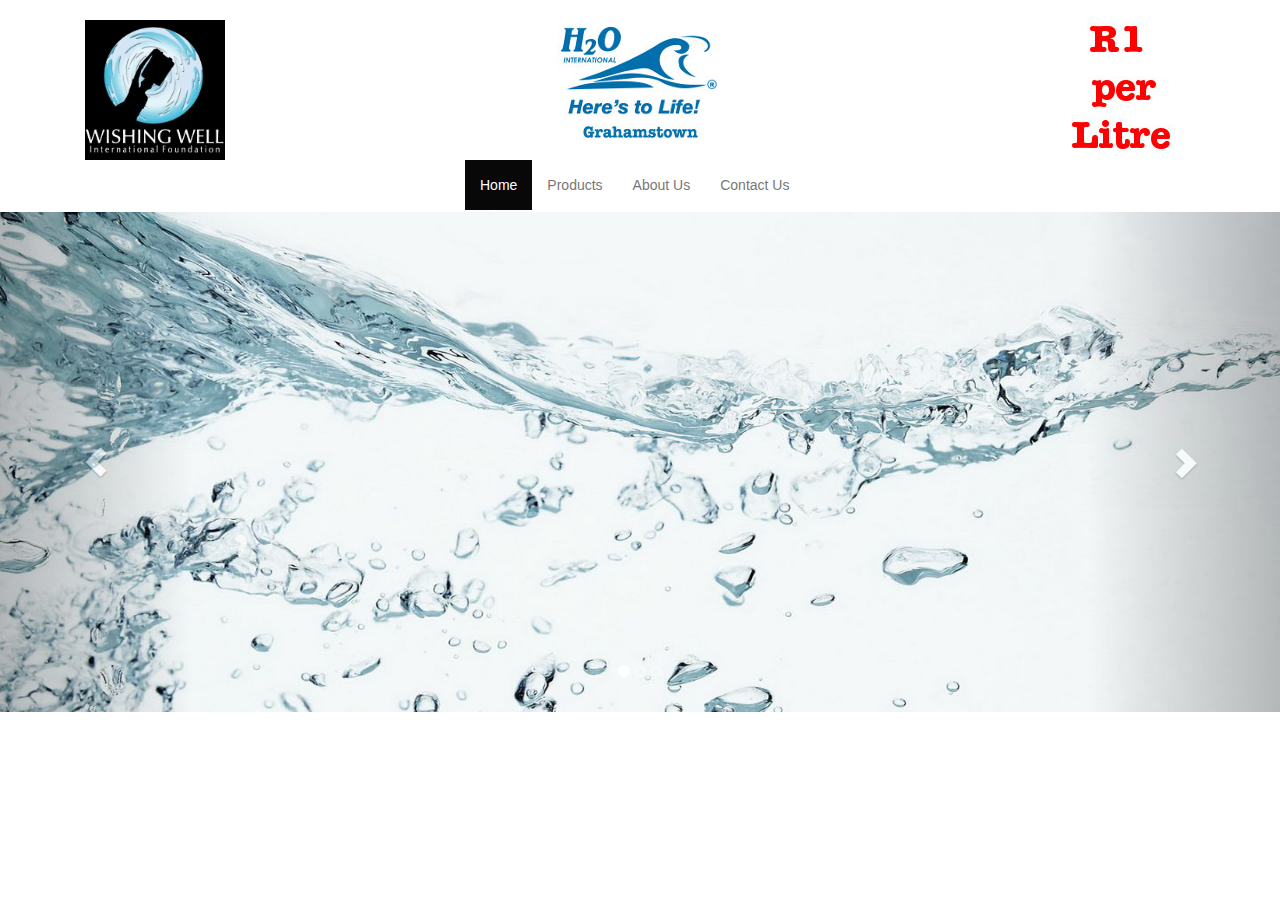
<file: index.html>
<!DOCTYPE html>
<html lang="en">
  <head>
    <meta charset="utf-8">
    <meta http-equiv="X-UA-Compatible" content="IE=edge">
    <meta name="viewport" content="width=device-width, initial-scale=1">
    <meta name="description" content="">
    <meta name="author" content="">
    <link rel="icon" href="../../favicon.ico">

    <title>H2O International Grahamstown</title>

    <!-- Bootstrap core CSS -->
    <link href="assets/css/bootstrap.css" rel="stylesheet">

    <!-- Just for debugging purposes. Don't actually copy these 2 lines! -->
    <!--[if lt IE 9]><script src="../../assets/js/ie8-responsive-file-warning.js"></script><![endif]-->
    <script src="assets/js/ie-emulation-modes-warning.js"></script>

    <!-- IE10 viewport hack for Surface/desktop Windows 8 bug -->
    <script src="assets/js/ie10-viewport-bug-workaround.js"></script>

    <!-- HTML5 shim and Respond.js IE8 support of HTML5 elements and media queries -->
    <!--[if lt IE 9]>
      <script src="https://oss.maxcdn.com/html5shiv/3.7.2/html5shiv.min.js"></script>
      <script src="https://oss.maxcdn.com/respond/1.4.2/respond.min.js"></script>
    <![endif]-->

    <!-- Custom styles for this template -->
    <link href="assets/css/styles.css" rel="stylesheet">
  </head>
<!-- NAVBAR
================================================== -->
  <body>
    <div class="navbar-wrapper">
      <div class="container">

        <div class="navbar navbar-inverse navbar-static-top" role="navigation">
          <div class="container">
            <div class="row">
              <div class="col-md-3">
                <a href="wwf.html"><img class="img" src="assets/img/logo.jpg" alt="Generic placeholder image" style="width: 140px; height: 140px;"></a>
              </div>
              <div class="col-md-6" style="text-align: center;">
                <a href="index.html"><img src="assets/img/main_logo.jpg"></a>
              </div>
              <div class="col-md-3">
                <a href="products.html"><img class="img pull-right" src="assets/img/1perlitre.jpg" alt="Generic placeholder image" style="width: 140px; height: 140px;"></a>
              </div>
            </div>
            <div class="row">
              <div class="col-md-6 col-md-push-4">
                <div class="navbar-header">
                  <button type="button" class="navbar-toggle" data-toggle="collapse" data-target=".navbar-collapse">
                    <span class="sr-only">Toggle navigation</span>
                    <span class="icon-bar"></span>
                    <span class="icon-bar"></span>
                    <span class="icon-bar"></span>
                  </button>
                </div>
                <div class="navbar-collapse collapse">
                  <ul class="nav navbar-nav">
                    <li class="active"><a href="index.html">Home</a></li>
                    <li><a href="products.html">Products</a></li>
                    <li><a href="about.html">About Us</a></li>
                    <li><a href="contact.html">Contact Us</a></li>
                  </ul>
                </div>
              </div>
            </div>
          </div>
        </div>

      </div>
    </div>


    <!-- Carousel
    ================================================== -->
    <div id="myCarousel" class="carousel slide" data-ride="carousel">
      <!-- Indicators -->
      <ol class="carousel-indicators">
        <li data-target="#myCarousel" data-slide-to="0" class="active"></li>
        <li data-target="#myCarousel" data-slide-to="1"></li>
        <li data-target="#myCarousel" data-slide-to="2"></li>
      </ol>
      <div class="carousel-inner">
        <div class="item active">
          <img src="assets/img/slide1.jpg" alt="First slide">
        </div>
        <div class="item">
          <img src="assets/img/slide2.jpg" alt="First slide">
        </div>
        <div class="item">
          <img src="assets/img/slide3.jpg" alt="First slide">
        </div>
      </div>
      <a class="left carousel-control" href="#myCarousel" role="button" data-slide="prev"><span class="glyphicon glyphicon-chevron-left"></span></a>
      <a class="right carousel-control" href="#myCarousel" role="button" data-slide="next"><span class="glyphicon glyphicon-chevron-right"></span></a>
    </div><!-- /.carousel -->

    <div class="container marketing">

      

    </div><!-- /.container -->


    <!-- Bootstrap core JavaScript
    ================================================== -->
    <!-- Placed at the end of the document so the pages load faster -->
    <script src="assets/js/jquery.min.js"></script>
    <script src="assets/js/bootstrap.min.js"></script>
  </body>
</html>
</file>
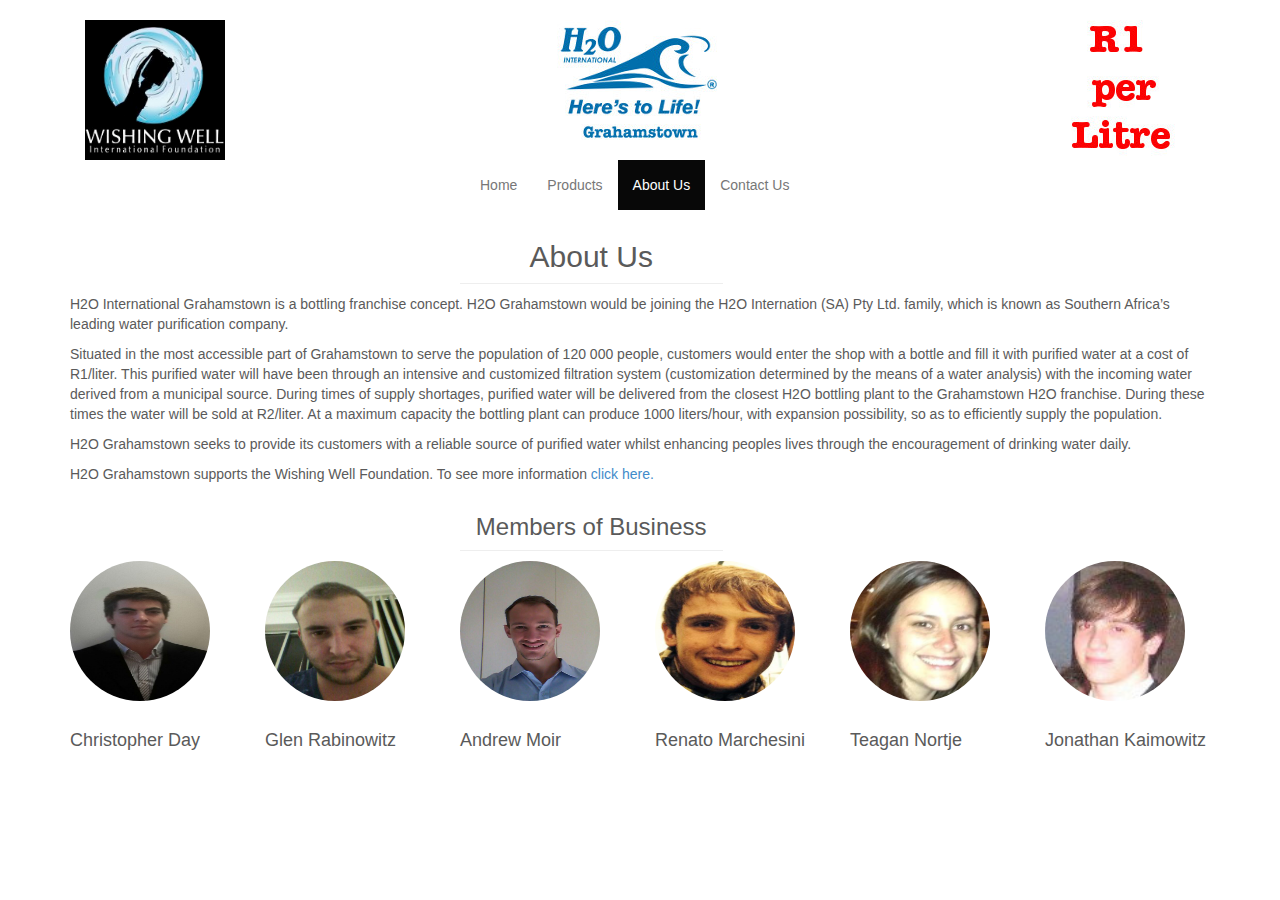
<file: about.html>
<!DOCTYPE html>
<html lang="en">
  <head>
    <meta charset="utf-8">
    <meta http-equiv="X-UA-Compatible" content="IE=edge">
    <meta name="viewport" content="width=device-width, initial-scale=1">
    <meta name="description" content="">
    <meta name="author" content="">
    <link rel="icon" href="../../favicon.ico">

    <title>H2O International Grahamstown</title>

    <!-- Bootstrap core CSS -->
    <link href="assets/css/bootstrap.css" rel="stylesheet">

    <!-- Just for debugging purposes. Don't actually copy these 2 lines! -->
    <!--[if lt IE 9]><script src="../../assets/js/ie8-responsive-file-warning.js"></script><![endif]-->
    <script src="assets/js/ie-emulation-modes-warning.js"></script>

    <!-- IE10 viewport hack for Surface/desktop Windows 8 bug -->
    <script src="assets/js/ie10-viewport-bug-workaround.js"></script>

    <!-- HTML5 shim and Respond.js IE8 support of HTML5 elements and media queries -->
    <!--[if lt IE 9]>
      <script src="https://oss.maxcdn.com/html5shiv/3.7.2/html5shiv.min.js"></script>
      <script src="https://oss.maxcdn.com/respond/1.4.2/respond.min.js"></script>
    <![endif]-->

    <!-- Custom styles for this template -->
    <link href="assets/css/styles.css" rel="stylesheet">
  </head>
<!-- NAVBAR
================================================== -->
  <body>
    <div class="navbar-wrapper">
      <div class="container">

        <div class="navbar navbar-inverse navbar-static-top" role="navigation">
          <div class="container">
            <div class="row">
              <div class="col-md-3">
                <a href="wwf.html"><img class="img" src="assets/img/logo.jpg" alt="Generic placeholder image" style="width: 140px; height: 140px;"></a>
              </div>
              <div class="col-md-6" style="text-align: center;">
                <a href="index.html"><img src="assets/img/main_logo.jpg"></a>
              </div>
              <div class="col-md-3">
                <a href="products.html"><img class="img pull-right" src="assets/img/1perlitre.jpg" alt="Generic placeholder image" style="width: 140px; height: 140px;"></a>
              </div>
            </div>
            <div class="row">
              <div class="col-md-6 col-md-push-4">
                <div class="navbar-header">
                  <button type="button" class="navbar-toggle" data-toggle="collapse" data-target=".navbar-collapse">
                    <span class="sr-only">Toggle navigation</span>
                    <span class="icon-bar"></span>
                    <span class="icon-bar"></span>
                    <span class="icon-bar"></span>
                  </button>
                </div>
                <div class="navbar-collapse collapse">
                  <ul class="nav navbar-nav">
                    <li><a href="index.html">Home</a></li>
                    <li><a href="products.html">Products</a></li>
                    <li class="active"><a href="about.html">About Us</a></li>
                    <li><a href="contact.html">Contact Us</a></li>
                  </ul>
                </div>
              </div>
            </div>
          </div>
        </div>

      </div>
    </div>


    <!-- Carousel
    ================================================== -->
    <div class="top-push"></div>

    <div class="container marketing">

      <div class="row">
        <div class="col-md-3 col-md-push-4">
          <h2 style="text-align: center;">About Us</h2>
          <hr class="heading-divider">
        </div><!-- /.col-md-3 -->
      </div><!-- /.row -->

      <div class="row">
        <div class="col-md-12">
          <p>H2O International Grahamstown is a bottling franchise concept. H2O Grahamstown would be joining the H2O Internation (SA) Pty Ltd. family, which is known as Southern Africa’s leading water purification company.</p>

          <p>Situated in the most accessible part of Grahamstown to serve the population of 120 000 people, customers would enter the shop with a bottle and fill it with purified water at a cost of R1/liter. This purified water will have been through an intensive and customized filtration system (customization determined by the means of a water analysis) with the incoming water derived from a municipal source. During times of supply shortages, purified water will be delivered from the closest H2O bottling plant to the Grahamstown H2O franchise. During these times the water will be sold at R2/liter. At a maximum capacity the bottling plant can produce 1000 liters/hour, with expansion possibility, so as to efficiently supply the population.</p>

          <p>H2O Grahamstown seeks to provide its customers with a reliable source of purified water whilst enhancing peoples lives through the encouragement of drinking water daily.</p>

          <p>H2O Grahamstown supports the Wishing Well Foundation. To see more information <a href="wwf.html">click here.</a></p>
        </div><!-- /.col-md-3 -->
      </div><!-- /.row -->

      <div class="row">
        <div class="col-md-3 col-md-push-4">
          <h3 style="text-align: center;">Members of Business</h3>
          <hr class="heading-divider">
        </div><!-- /.col-md-3 -->
      </div><!-- /.row -->

      <div class="row">
        <div class="col-md-2">
          <img class="img-circle" src="assets/img/team_1.jpg" alt="Generic placeholder image" style="width: 140px; height: 140px;"><br /><br />
          <h4>Christopher Day</h4>
        </div><!-- /.col-lg-4 -->
        <div class="col-md-2">
          <img class="img-circle" src="assets/img/team_2.jpg" alt="Generic placeholder image" style="width: 140px; height: 140px;"><br /><br />
          <h4>Glen Rabinowitz</h4>
        </div><!-- /.col-lg-4 -->
        <div class="col-md-2">
          <img class="img-circle" src="assets/img/team_3.jpg" alt="Generic placeholder image" style="width: 140px; height: 140px;"><br /><br />
          <h4>Andrew Moir</h4>
        </div><!-- /.col-lg-4 -->
        <div class="col-md-2">
          <img class="img-circle" src="assets/img/team_4.jpg" alt="Generic placeholder image" style="width: 140px; height: 140px;"><br /><br />
          <h4>Renato Marchesini</h4>
        </div><!-- /.col-lg-4 -->
        <div class="col-md-2">
          <img class="img-circle" src="assets/img/team_5.jpg" alt="Generic placeholder image" style="width: 140px; height: 140px;"><br /><br />
          <h4>Teagan Nortje</h4>
        </div><!-- /.col-lg-4 -->
        <div class="col-md-2">
          <img class="img-circle" src="assets/img/team_6.jpg" alt="Generic placeholder image" style="width: 140px; height: 140px;"><br /><br />
          <h4>Jonathan Kaimowitz</h4>
        </div><!-- /.col-lg-4 -->
      </div><!-- /.row -->

    </div><!-- /.container -->


    <!-- Bootstrap core JavaScript
    ================================================== -->
    <!-- Placed at the end of the document so the pages load faster -->
    <script src="assets/js/jquery.min.js"></script>
    <script src="assets/js/bootstrap.min.js"></script>
  </body>
</html>
</file>
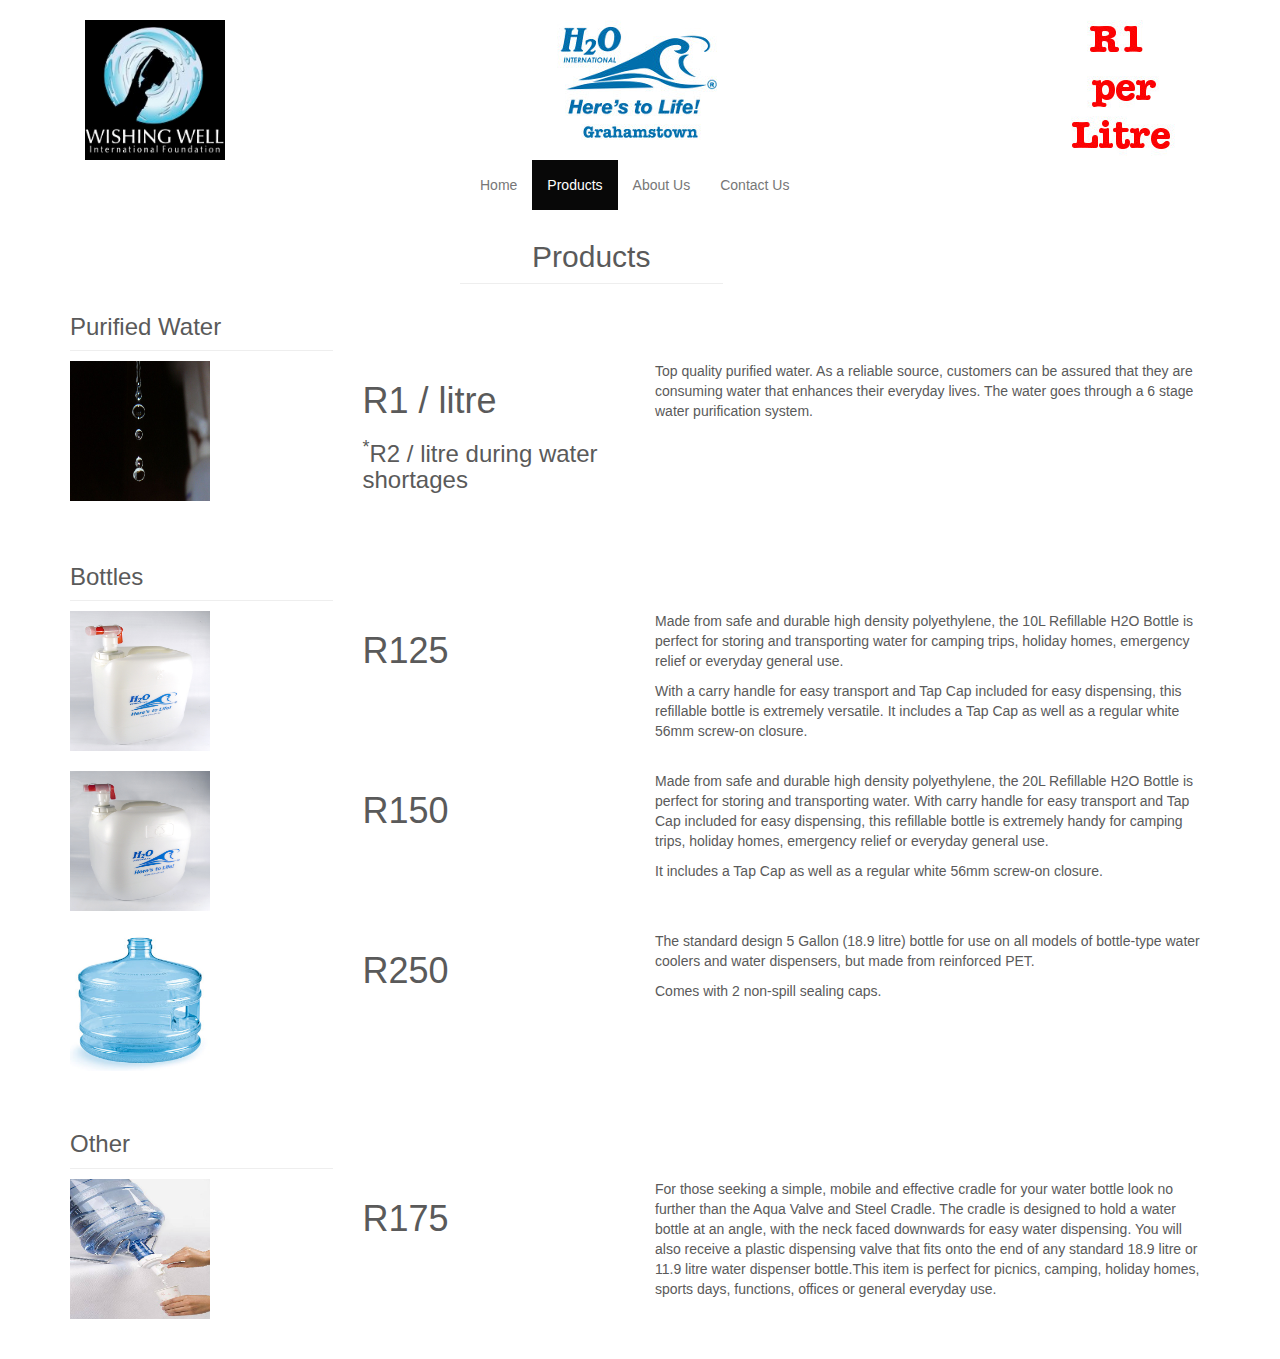
<file: products.html>
<!DOCTYPE html>
<html lang="en">
  <head>
    <meta charset="utf-8">
    <meta http-equiv="X-UA-Compatible" content="IE=edge">
    <meta name="viewport" content="width=device-width, initial-scale=1">
    <meta name="description" content="">
    <meta name="author" content="">
    <link rel="icon" href="../../favicon.ico">

    <title>H2O International Grahamstown</title>

    <!-- Bootstrap core CSS -->
    <link href="assets/css/bootstrap.css" rel="stylesheet">

    <!-- Just for debugging purposes. Don't actually copy these 2 lines! -->
    <!--[if lt IE 9]><script src="../../assets/js/ie8-responsive-file-warning.js"></script><![endif]-->
    <script src="assets/js/ie-emulation-modes-warning.js"></script>

    <!-- IE10 viewport hack for Surface/desktop Windows 8 bug -->
    <script src="assets/js/ie10-viewport-bug-workaround.js"></script>

    <!-- HTML5 shim and Respond.js IE8 support of HTML5 elements and media queries -->
    <!--[if lt IE 9]>
      <script src="https://oss.maxcdn.com/html5shiv/3.7.2/html5shiv.min.js"></script>
      <script src="https://oss.maxcdn.com/respond/1.4.2/respond.min.js"></script>
    <![endif]-->

    <!-- Custom styles for this template -->
    <link href="assets/css/styles.css" rel="stylesheet">
  </head>
<!-- NAVBAR
================================================== -->
  <body>
    <div class="navbar-wrapper">
      <div class="container">

        <div class="navbar navbar-inverse navbar-static-top" role="navigation">
          <div class="container">
            <div class="row">
              <div class="col-md-3">
                <a href="wwf.html"><img class="img" src="assets/img/logo.jpg" alt="Generic placeholder image" style="width: 140px; height: 140px;"></a>
              </div>
              <div class="col-md-6" style="text-align: center;">
                <a href="index.html"><img src="assets/img/main_logo.jpg"></a>
              </div>
              <div class="col-md-3">
                <a href="products.html"><img class="img pull-right" src="assets/img/1perlitre.jpg" alt="Generic placeholder image" style="width: 140px; height: 140px;"></a>
              </div>
            </div>
            <div class="row">
              <div class="col-md-6 col-md-push-4">
                <div class="navbar-header">
                  <button type="button" class="navbar-toggle" data-toggle="collapse" data-target=".navbar-collapse">
                    <span class="sr-only">Toggle navigation</span>
                    <span class="icon-bar"></span>
                    <span class="icon-bar"></span>
                    <span class="icon-bar"></span>
                  </button>
                </div>
                <div class="navbar-collapse collapse">
                  <ul class="nav navbar-nav">
                    <li><a href="index.html">Home</a></li>
                    <li class="active"><a href="products.html">Products</a></li>
                    <li><a href="about.html">About Us</a></li>
                    <li><a href="contact.html">Contact Us</a></li>
                  </ul>
                </div>
              </div>
            </div>
          </div>
        </div>

      </div>
    </div>


    <!-- Carousel
    ================================================== -->
    <div class="top-push"></div>

    <div class="container marketing">

      <div class="row">
        <div class="col-md-3 col-md-push-4">
          <h2 style="text-align: center;">Products</h2>
          <hr class="heading-divider">
        </div><!-- /.col-md-3 -->
      </div><!-- /.row -->

      <div id="purifiedwater" class="row">
        <div class="col-md-3">
          <h3>Purified Water</h3>
          <hr class="heading-divider">
        </div><!-- /.col-md-3 -->
      </div><!-- /.row -->

      <div class="row">
        <div class="col-md-3">
          <img class="img" src="assets/img/droplets.jpg" alt="Generic placeholder image" style="width: 140px; height: 140px;">
        </div><!-- /.col-md-3 -->
        <div class="col-md-3">
          <h1>R1 / litre</h1>
          <h3><sup>*</sup>R2 / litre during water shortages</h3>
        </div><!-- /.col-md-3 -->
        <div class="col-md-6">
          <p>Top quality purified water. As a reliable source, customers can be assured that they are consuming water that enhances their everyday lives. The water goes through a 6 stage water purification system.</p>
        </div><!-- /.col-md-3 -->
      </div><!-- /.row -->

      <br /><br />
      <div id="bottles" class="row">
        <div class="col-md-3">
          <h3>Bottles</h3>
          <hr class="heading-divider">
        </div><!-- /.col-md-3 -->
      </div><!-- /.row -->

      <div class="row">
        <div class="col-md-3">
          <img class="img" src="assets/img/10L.jpg" alt="Generic placeholder image" style="width: 140px; height: 140px;">
        </div><!-- /.col-md-3 -->
        <div class="col-md-3">
          <h1>R125</h1>
        </div><!-- /.col-md-3 -->
        <div class="col-md-6">
          <p>Made from safe and durable high density polyethylene, the 10L Refillable H2O Bottle is perfect for storing and transporting water for camping trips, holiday homes, emergency relief or everyday general use.</p>

          <p>With a carry handle for easy transport and Tap Cap included for easy dispensing, this refillable bottle is extremely versatile. It includes a Tap Cap as well as a regular white 56mm screw-on closure.</p>
        </div><!-- /.col-md-3 -->
      </div><!-- /.row -->
      <br />
      <div class="row">
        <div class="col-md-3">
          <img class="img" src="assets/img/20L.jpg" alt="Generic placeholder image" style="width: 140px; height: 140px;">
        </div><!-- /.col-md-3 -->
        <div class="col-md-3">
          <h1>R150</h1>
        </div><!-- /.col-md-3 -->
        <div class="col-md-6">
          <p>Made from safe and durable high density polyethylene, the 20L Refillable H2O Bottle is perfect for storing and transporting water. With carry handle for easy transport and Tap Cap included for easy dispensing, this refillable bottle is extremely handy for camping trips, holiday homes, emergency relief or everyday general use.</p>

          <p>It includes a Tap Cap as well as a regular white 56mm screw-on closure.</p>
        </div><!-- /.col-md-3 -->
      </div><!-- /.row -->
      <br />
      <div class="row">
        <div class="col-md-3">
          <img class="img" src="assets/img/18.9L.jpg" alt="Generic placeholder image" style="width: 140px; height: 140px;">
        </div><!-- /.col-md-3 -->
        <div class="col-md-3">
          <h1>R250</h1>
        </div><!-- /.col-md-3 -->
        <div class="col-md-6">
          <p>The standard design 5 Gallon (18.9 litre) bottle for use on all models of bottle-type water coolers and water dispensers, but made from reinforced PET.</p>
          <p>Comes with 2 non-spill sealing caps.</p>
        </div><!-- /.col-md-3 -->
      </div><!-- /.row -->

      <br /><br />
      <div id="other" class="row">
        <div class="col-md-3">
          <h3>Other</h3>
          <hr class="heading-divider">
        </div><!-- /.col-md-3 -->
      </div><!-- /.row -->

      <div class="row">
        <div class="col-md-3">
          <img class="img" src="assets/img/aquavalve.jpg" alt="Generic placeholder image" style="width: 140px; height: 140px;">
        </div><!-- /.col-md-3 -->
        <div class="col-md-3">
          <h1>R175</h1>
        </div><!-- /.col-md-3 -->
        <div class="col-md-6">
          <p>For those seeking a simple, mobile and effective cradle for your water bottle look no further than the Aqua Valve and Steel Cradle. The cradle is designed to hold a water bottle at an angle, with the neck faced downwards for easy water dispensing. You will also receive a plastic dispensing valve that fits onto the end of any standard 18.9 litre or 11.9 litre water dispenser bottle.This item is perfect for picnics, camping, holiday homes, sports days, functions, offices or general everyday use.</p>
        </div><!-- /.col-md-3 -->
      </div><!-- /.row -->

    </div><!-- /.container -->


    <!-- Bootstrap core JavaScript
    ================================================== -->
    <!-- Placed at the end of the document so the pages load faster -->
    <script src="assets/js/jquery.min.js"></script>
    <script src="assets/js/bootstrap.min.js"></script>
  </body>
</html>
</file>
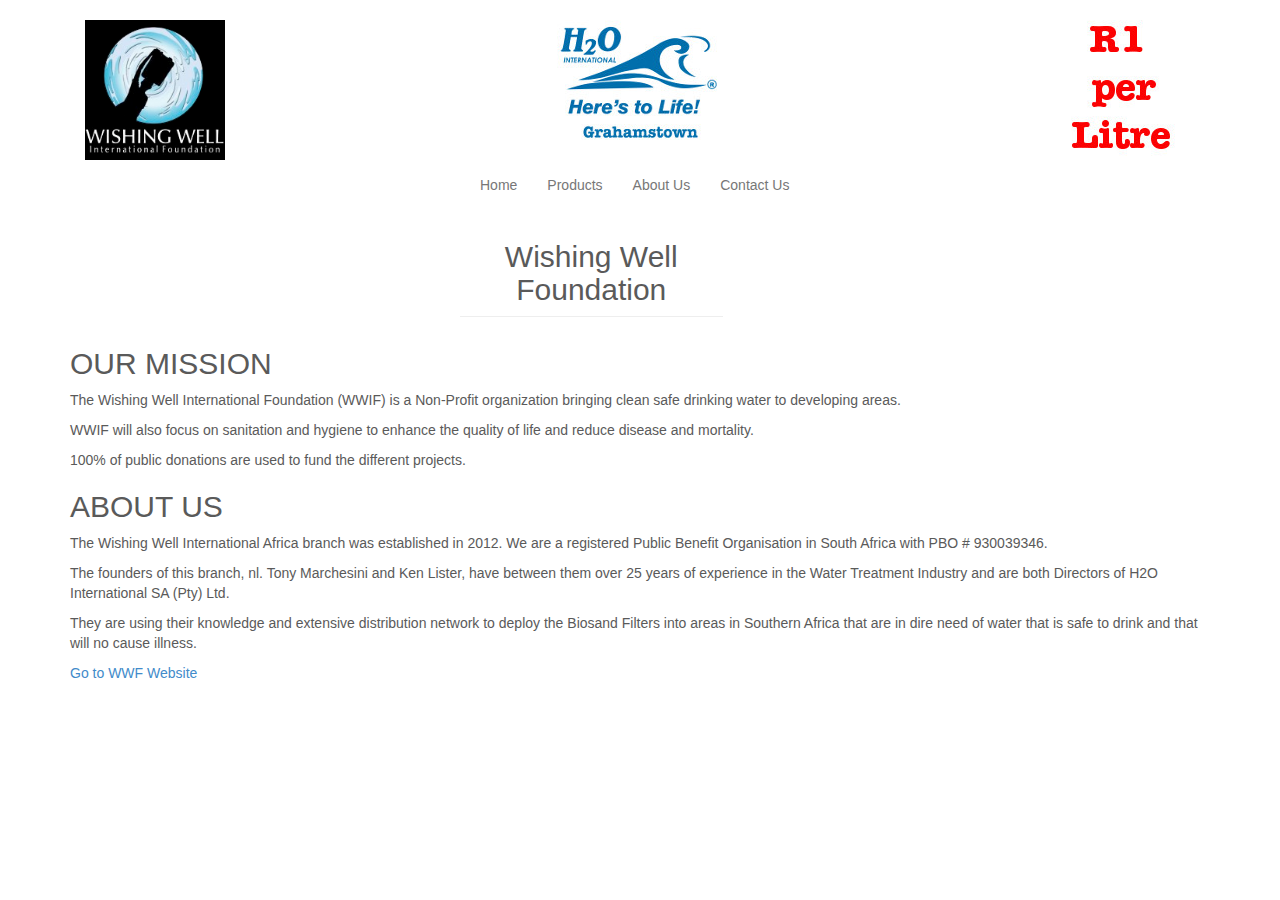
<file: wwf.html>
<!DOCTYPE html>
<html lang="en">
  <head>
    <meta charset="utf-8">
    <meta http-equiv="X-UA-Compatible" content="IE=edge">
    <meta name="viewport" content="width=device-width, initial-scale=1">
    <meta name="description" content="">
    <meta name="author" content="">
    <link rel="icon" href="../../favicon.ico">

    <title>H2O International Grahamstown</title>

    <!-- Bootstrap core CSS -->
    <link href="assets/css/bootstrap.css" rel="stylesheet">

    <!-- Just for debugging purposes. Don't actually copy these 2 lines! -->
    <!--[if lt IE 9]><script src="../../assets/js/ie8-responsive-file-warning.js"></script><![endif]-->
    <script src="assets/js/ie-emulation-modes-warning.js"></script>

    <!-- IE10 viewport hack for Surface/desktop Windows 8 bug -->
    <script src="assets/js/ie10-viewport-bug-workaround.js"></script>

    <!-- HTML5 shim and Respond.js IE8 support of HTML5 elements and media queries -->
    <!--[if lt IE 9]>
      <script src="https://oss.maxcdn.com/html5shiv/3.7.2/html5shiv.min.js"></script>
      <script src="https://oss.maxcdn.com/respond/1.4.2/respond.min.js"></script>
    <![endif]-->

    <!-- Custom styles for this template -->
    <link href="assets/css/styles.css" rel="stylesheet">
  </head>
<!-- NAVBAR
================================================== -->
  <body>
    <div class="navbar-wrapper">
      <div class="container">

        <div class="navbar navbar-inverse navbar-static-top" role="navigation">
          <div class="container">
            <div class="row">
              <div class="col-md-3">
                <a href="wwf.html"><img class="img" src="assets/img/logo.jpg" alt="Generic placeholder image" style="width: 140px; height: 140px;"></a>
              </div>
              <div class="col-md-6" style="text-align: center;">
                <a href="index.html"><img src="assets/img/main_logo.jpg"></a>
              </div>
              <div class="col-md-3">
                <a href="products.html"><img class="img pull-right" src="assets/img/1perlitre.jpg" alt="Generic placeholder image" style="width: 140px; height: 140px;"></a>
              </div>
            </div>
            <div class="row">
              <div class="col-md-6 col-md-push-4">
                <div class="navbar-header">
                  <button type="button" class="navbar-toggle" data-toggle="collapse" data-target=".navbar-collapse">
                    <span class="sr-only">Toggle navigation</span>
                    <span class="icon-bar"></span>
                    <span class="icon-bar"></span>
                    <span class="icon-bar"></span>
                  </button>
                </div>
                <div class="navbar-collapse collapse">
                  <ul class="nav navbar-nav">
                    <li><a href="index.html">Home</a></li>
                    <li><a href="products.html">Products</a></li>
                    <li><a href="about.html">About Us</a></li>
                    <li><a href="contact.html">Contact Us</a></li>
                  </ul>
                </div>
              </div>
            </div>
          </div>
        </div>

      </div>
    </div>


    <!-- Carousel
    ================================================== -->
    <div class="top-push"></div>

    <div class="container marketing">

      <div class="row">
        <div class="col-md-3 col-md-push-4">
          <h2 style="text-align: center;">Wishing Well Foundation</h2>
          <hr class="heading-divider">
        </div><!-- /.col-md-3 -->
      </div><!-- /.row -->

      <div class="row">
        <div class="col-md-12">
          <h2>OUR MISSION</h2>
          <p>The Wishing Well International Foundation (WWIF) is a Non-Profit organization bringing clean safe drinking water to developing areas.</p>
          <p>WWIF will also focus on sanitation and hygiene to enhance the quality of life and reduce disease and mortality.</p>
          <p>100% of public donations are used to fund the different projects.</p>

          <h2>ABOUT US</h2>
          <p>The Wishing Well International Africa branch was established in 2012. We are a registered Public Benefit Organisation in South Africa with PBO # 930039346.</p>
          <p>The founders of this branch, nl. Tony Marchesini and Ken Lister, have between them over 25 years of experience in the Water Treatment Industry and are both Directors of H2O International SA (Pty) Ltd.</p>
          <p>They are using their knowledge and extensive distribution network to deploy the Biosand Filters into areas in Southern Africa that are in dire need of water that is safe to drink and that will no cause illness.</p>

          <p><a target="_blank" href="http://www.wishingwellintl.co.za">Go to WWF Website</a>
        </div><!-- /.col-md-3 -->
      </div><!-- /.row -->

    </div><!-- /.container -->


    <!-- Bootstrap core JavaScript
    ================================================== -->
    <!-- Placed at the end of the document so the pages load faster -->
    <script src="assets/js/jquery.min.js"></script>
    <script src="assets/js/bootstrap.min.js"></script>
  </body>
</html>
</file>
<file: assets/css/styles.css>
/* GLOBAL STYLES
-------------------------------------------------- */
/* Padding below the footer and lighter body text */

body {
  padding-bottom: 40px;
  color: #5a5a5a;
  background-color: #fff;
}



/* CUSTOMIZE THE NAVBAR
-------------------------------------------------- */

/* Special class on .container surrounding .navbar, used for positioning it into place. */
.navbar-wrapper {
  position: absolute;
  top: 0;
  right: 0;
  left: 0;
  z-index: 20;
}

/* Flip around the padding for proper display in narrow viewports */
.navbar-wrapper > .container {
  padding-right: 0;
  padding-left: 0;
}
.navbar-wrapper .navbar {
  padding-right: 15px;
  padding-left: 15px;
}
.navbar-wrapper .navbar .container {
  width: auto;
}

.top-push {
  height: 220px;
}

.heading-divider {
  margin: 10px 0; /* Space out the Bootstrap <hr> more */
}


/* CUSTOMIZE THE CAROUSEL
-------------------------------------------------- */

/* Carousel base class */
.carousel {
  margin-top: 212px;
  height: 500px;
  margin-bottom: 60px;
}
/* Since positioning the image, we need to help out the caption */
.carousel-caption {
  z-index: 10;
}

/* Declare heights because of positioning of img element */
.carousel .item {
  height: 500px;
  background-color: #777;
}
.carousel-inner > .item > img {
  position: absolute;
  top: 0;
  left: 0;
  min-width: 100%;
  height: 500px;
}



/* MARKETING CONTENT
-------------------------------------------------- */

/* Center align the text within the three columns below the carousel */
.marketing .col-lg-4 {
  margin-bottom: 20px;
  text-align: center;
}
.marketing h2 {
  font-weight: normal;
}
.marketing .col-lg-4 p {
  margin-right: 10px;
  margin-left: 10px;
}


/* Featurettes
------------------------- */

.featurette-divider {
  margin: 80px 0; /* Space out the Bootstrap <hr> more */
}

/* Thin out the marketing headings */
.featurette-heading {
  font-weight: 300;
  line-height: 1;
  letter-spacing: -1px;
}



/* RESPONSIVE CSS
-------------------------------------------------- */

@media (min-width: 768px) {

  /* Navbar positioning foo */
  .navbar-wrapper {
    margin-top: 20px;
  }
  .navbar-wrapper .container {
    padding-right: 15px;
    padding-left: 15px;
  }
  .navbar-wrapper .navbar {
    padding-right: 0;
    padding-left: 0;
  }

  /* The navbar becomes detached from the top, so we round the corners */
  .navbar-wrapper .navbar {
    border-radius: 4px;
  }

  /* Bump up size of carousel content */
  .carousel-caption p {
    margin-bottom: 20px;
    font-size: 21px;
    line-height: 1.4;
  }

  .featurette-heading {
    font-size: 50px;
  }
}

@media (min-width: 992px) {
  .featurette-heading {
    margin-top: 120px;
  }
}

@media (max-width: 767px) {
  .carousel {
    margin-top: 512px;
    height: 500px;
    margin-bottom: 60px;
  }

  .top-push {
    height: 520px;
  }

  .navbar a {
    text-align: center;
  }
}
</file>
